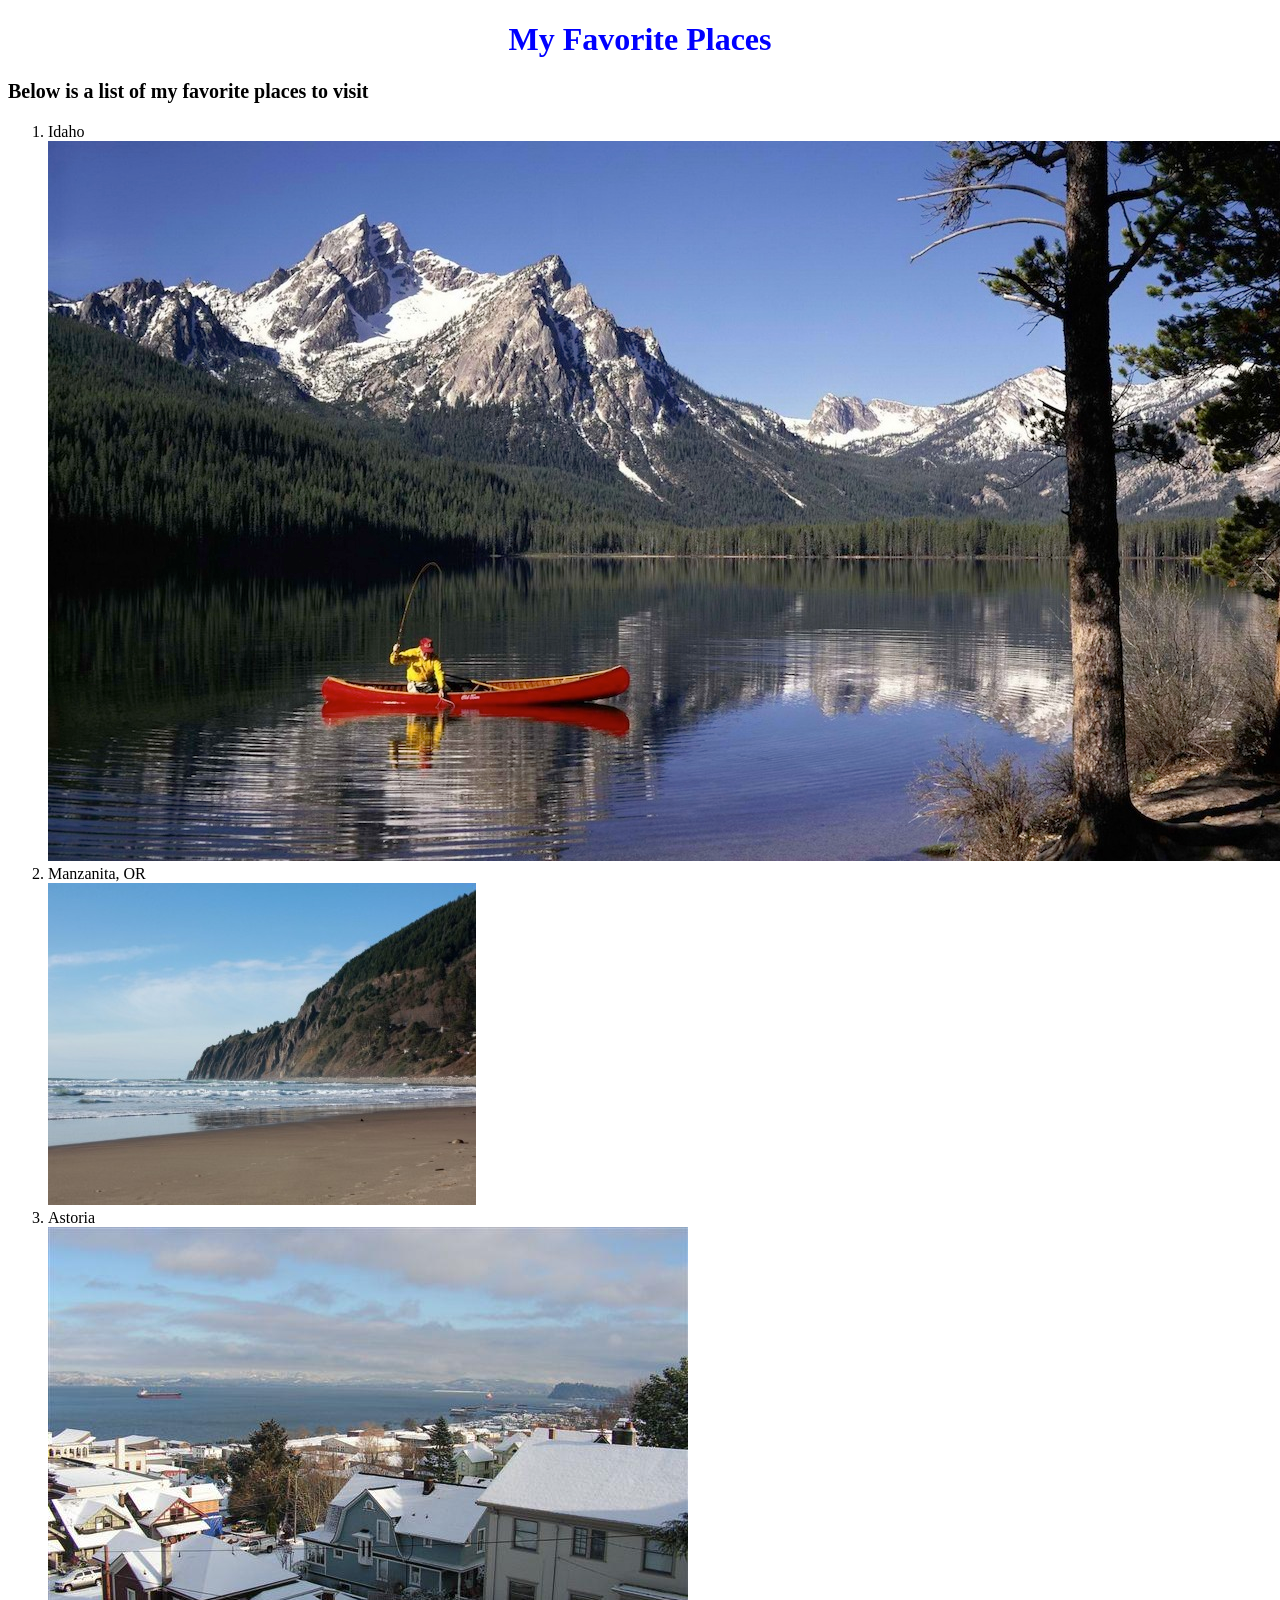
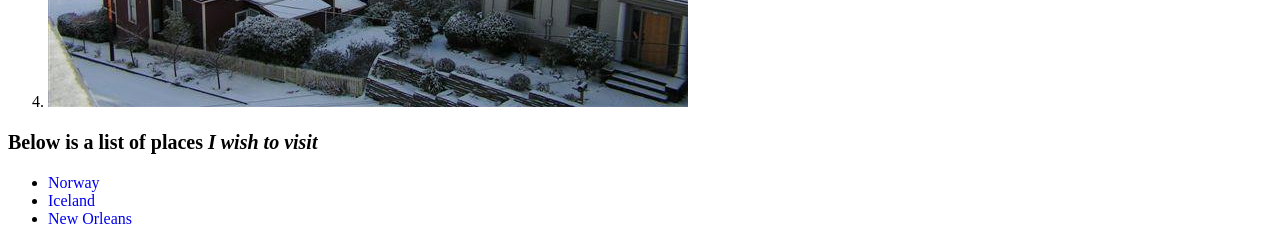
<file: favorite-places.html>
<!DOCTYPE html>
<html>
  <head>
    <link href="css/new-styles.css" rel="stylesheet" type="text/css">
    <title>My Favorite Places</title>
  </head>
  <body>
    <h1>My Favorite Places</h1>
    <h3>Below is a list of my <strong>favorite</strong> places to visit</h3>
    <ol>
      <li>Idaho</li>
      <img src="img/idaho.jpg" alt="image of Idaho">
      <li>Manzanita, OR</li>
      <img src="img/manzanita.jpg" alt="image of Manzanita">
      <li>Astoria<li>
      <img src="img/astoria.jpg" alt="image of Astoria">
    </ol>
    <h3>Below is a list of places <em>I wish to visit</em></h3>
    <ul>
      <li>
        <a href="https://en.wikipedia.org/wiki/Norway">Norway</a>
      </li>
      <li>
        <a href="https://en.wikipedia.org/wiki/Iceland">Iceland</a>
      </li>
      <li>
        <a href="https://en.wikipedia.org/wiki/New_Orleans">New Orleans</a>
      </li>
    </ul>
  </body>
</html>
</file>
<file: css/new-styles.css>
h1 {
  color: blue;
  text-align: center;
}

h2 {
  text-decoration: underline;
}

h3 {
  font-size: 20px;
}

p{
  font-family: sans-serif;
}

a {
  text-decoration: none;
}
</file>
